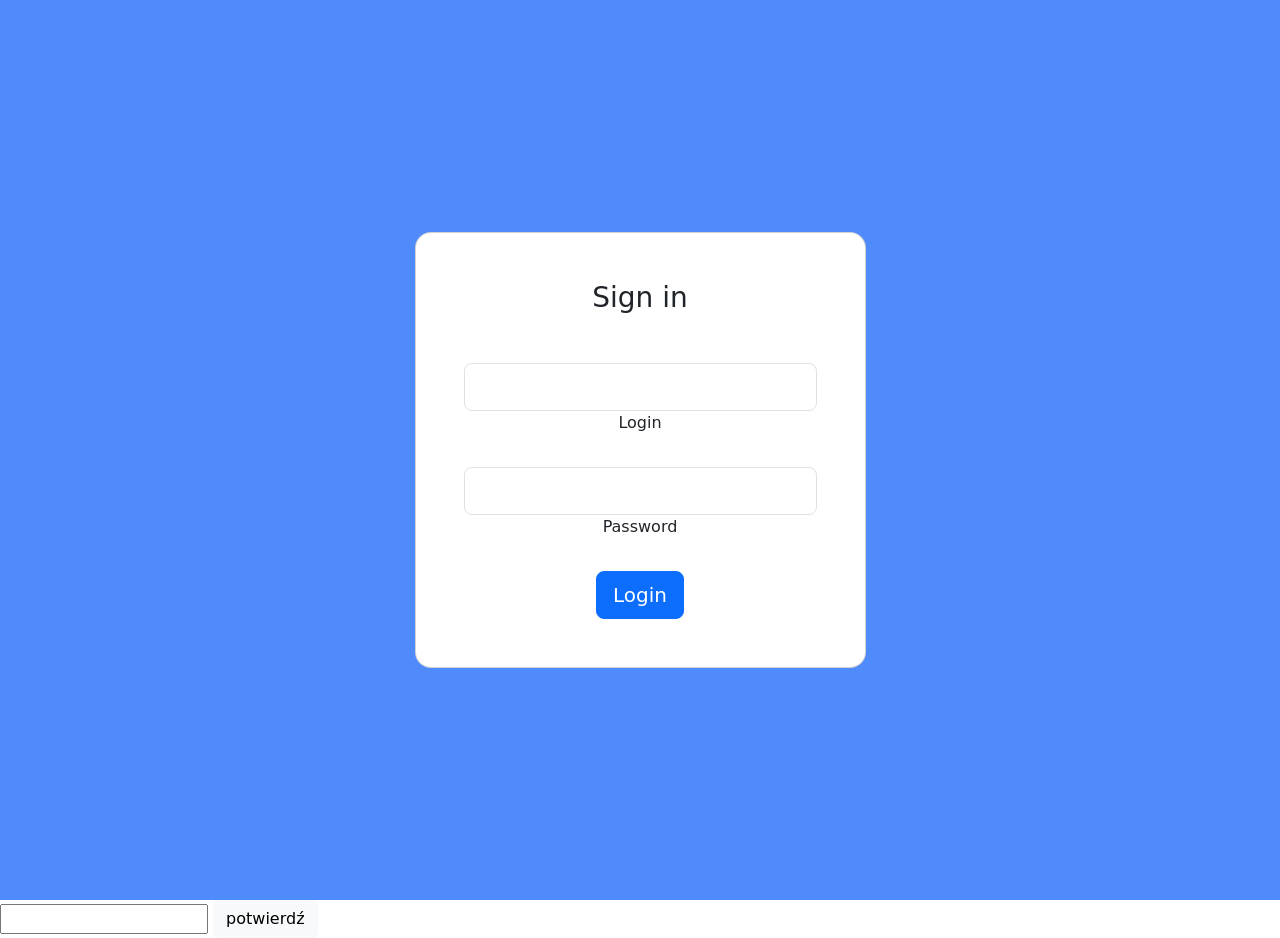
<file: target/classes/templates/login.html>
<!DOCTYPE html>
<html lang="en">
<head>
    <meta charset="UTF-8">
    <title>Title</title>
    <!-- Bootstrap CSS -->
    <link href="https://cdn.jsdelivr.net/npm/bootstrap@5.1.3/dist/css/bootstrap.min.css" rel="stylesheet" integrity="sha384-1BmE4kWBq78iYhFldvKuhfTAU6auU8tT94WrHftjDbrCEXSU1oBoqyl2QvZ6jIW3" crossorigin="anonymous">
    <!-- Static CSS-->
    <link th:href="@{/css/verification.css}" rel="stylesheet" />
</head>
<body>
<section class="vh-100" style="background-color: #508bfc;">
    <div class="container py-5 h-100">
        <div class="row d-flex justify-content-center align-items-center h-100">
            <div class="col-12 col-md-8 col-lg-6 col-xl-5">
                <div class="card shadow-2-strong" style="border-radius: 1rem;">
                    <div class="card-body p-5 text-center">

                        <h3 class="mb-5">Sign in</h3>

                        <div class="form-outline mb-4">
                            <input type="text" id="login" class="form-control form-control-lg" />
                            <label class="form-label" for="login">Login</label>
                        </div>

                        <div class="form-outline mb-4">
                            <input type="password" id="pass" class="form-control form-control-lg" />
                            <label class="form-label" for="pass">Password</label>
                        </div>

                        <button id="buttonSubmit" class="btn btn-primary btn-lg btn-block" type="submit">Login</button>

                    </div>
                </div>
            </div>
        </div>
    </div>
</section>
    <div id="verify">
        <div>
            <input id="verifyCode" />
            <button id="submitVerification" class="btn btn-light" >potwierdź</button>
        </div>
    </div>
    <script>
        var login = document.getElementById("login");
        var pass = document.getElementById("pass");
        var submit = document.getElementById("buttonSubmit");
        var verify = document.getElementById("verify");
        var verifyCode = document.getElementById("verifyCode");
        var submitVerification = document.getElementById("submitVerification");

        var loginRequestId = -1;

        submit.addEventListener('click', () => {
               const xhttp = new XMLHttpRequest();

               xhttp.onload = function() {
                    var json = JSON.parse(this.responseText)
                    if(json['requestId']) {
                        loginRequestId = json['requestId'];
                        verify.style.display = 'block';
                    } else {
                        console.log(json['errorMsg']);
                    }
               }
               xhttp.open("POST", "/auth/login", true);
               xhttp.setRequestHeader("Authentication", login.value + ":" + pass.value);
               xhttp.send();
        });

        submitVerification.addEventListener('click', () => {
            const xhttp = new XMLHttpRequest();
               xhttp.onload = function() {
                    var json = JSON.parse(this.responseText)
                    console.log(json);
                    if(json['verified'] == "true") {
                        window.location = "/client/home";
                    }
               }
               xhttp.open("PUT", "/verification/verify/" + loginRequestId, true);
               xhttp.setRequestHeader("Content-Type", "application/json");
               console.log(JSON.stringify({code:verifyCode.value}))
               xhttp.send(JSON.stringify({code:verifyCode.value}));
        });
    </script>
</body>
</html>
</file>
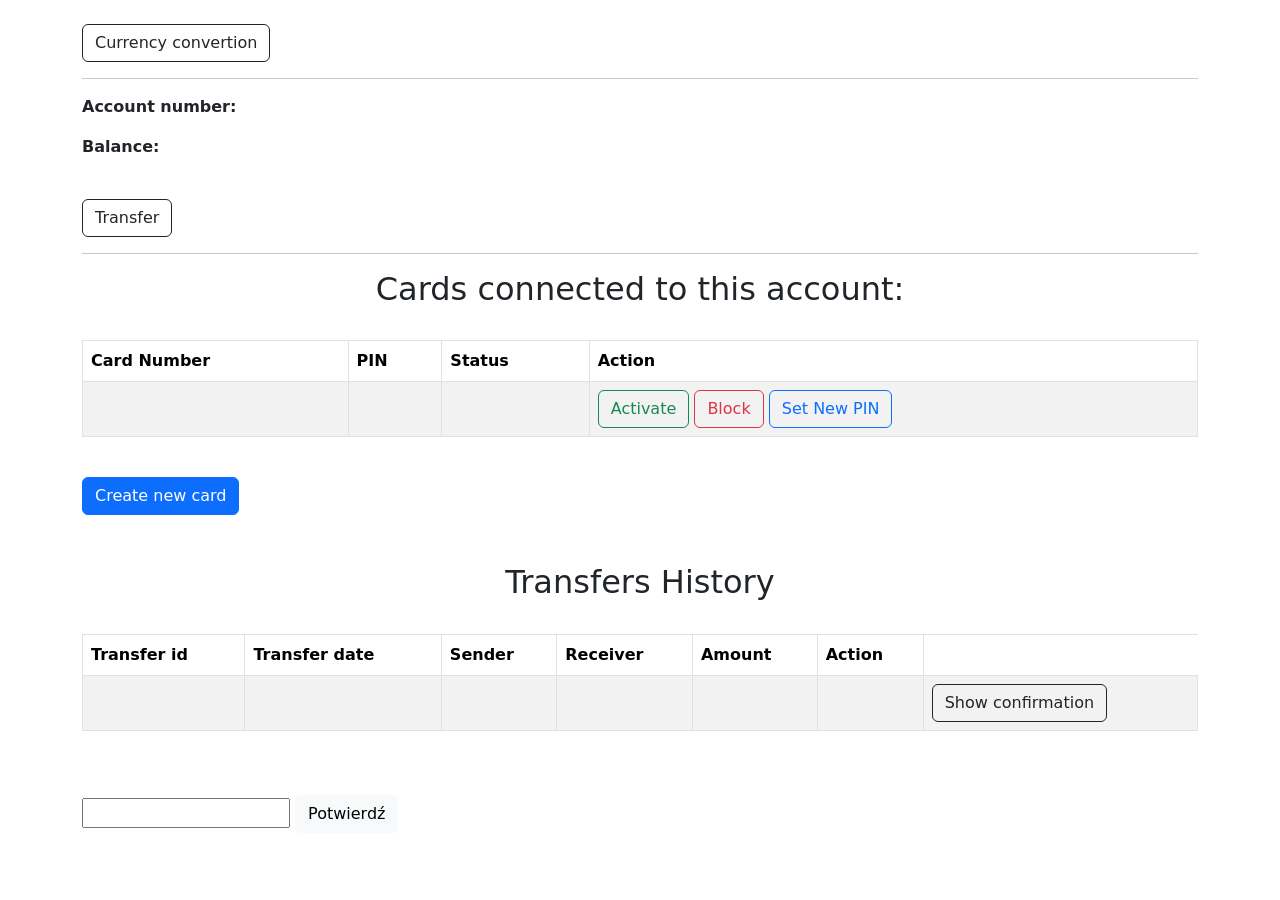
<file: target/classes/templates/client/account.html>
<!DOCTYPE html>
<html lang="en" xmlns:th="http://www.thymeleaf.org">
<head>
    <meta charset="UTF-8">
    <title>Account Details</title>

    <!-- Required meta tags -->
    <meta charset="utf-8">
    <meta name="viewport" content="width=device-width, initial-scale=1">

    <!-- Bootstrap CSS -->
    <link href="https://cdn.jsdelivr.net/npm/bootstrap@5.1.3/dist/css/bootstrap.min.css" rel="stylesheet" integrity="sha384-1BmE4kWBq78iYhFldvKuhfTAU6auU8tT94WrHftjDbrCEXSU1oBoqyl2QvZ6jIW3" crossorigin="anonymous">
    <link th:href="@{/css/verification.css}" rel="stylesheet" />

</head>
<body>
<div class="container">

    <br>
    <a th:href="@{/client/currency/currency-conversion(accountNumber=${account.accountNumber})}">
        <input type="button" class="btn btn-outline-dark" value="Currency convertion">
    </a>
    <hr>
    <p><b>Account number: </b><span th:id="accountNumber" th:text="${account.accountNumber}"></span></p>
    <p><b>Balance: </b><span th:text="${#numbers.formatDecimal(account.balance, 1, 2)} + ' ' + ${account.currency}"></span></p>
    <br>
    <div>
        <a th:href="@{/client/transfer}">
            <input type="button" class="btn btn-outline-dark" value="Transfer"/>
        </a>
    </div>
    <hr>

<!--    Cards connected to account-->
    <th:block th:if="${not #lists.isEmpty(account.cardList)}">

        <h2 class="text-center">Cards connected to this account:</h2>
        <br>
        <table id="cardsTable" class="table table-bordered table-striped">
            <thead class="thead-dark">
            <tr>
                <th>Card Number</th>
                <th>PIN</th>
                <th>Status</th>
                <th>Action</th>
            </tr>
            </thead>
            <tbody>
            <tr th:each="card : ${account.cardList}" class="card-row" th:id="${card.cardNumber}">
                <td th:text="${card.cardNumber}"></td>
                <td th:text="${card.PIN}"></td>
                <td th:text="${card.status.typeName}"></td>
                <td>
<!--                    Activate Card Operation-->
                    <th:block th:if="${card.status.typeName == 'Inactive'}">
                        <a th:href="@{/client/card/activation(cardNumber=${card.cardNumber})}">
                            <input type="button" class="btn btn-outline-success" value="Activate"/>
                        </a>
                    </th:block>
                    <th:block th:if="${card.status.typeName == 'Active'}">
                        <input type="button" class="btn btn-outline-danger" id="block" value="Block">
                        <a th:href="@{/client/card/updateCard(cardNumber=${card.cardNumber})}">
                            <input type="button" class="btn btn-outline-primary" id="newPin" value="Set New PIN">
                        </a>
                    </th:block>
                </td>
            </tr>
            </tbody>
        </table>
    </th:block>

    <br>
    <div>
        <button id="submit" class="btn btn-primary">Create new card</button>
    </div>
    <br>
    <br>
<!--    Transfers-->
    <th:block th:if="${not #lists.isEmpty(assignedTransfers)}">

        <h2 class="text-center">Transfers History</h2>
        <br>
        <table class="table table-bordered table-striped">
            <thead class="thead-dark">
            <tr>
                <th>Transfer id</th>
                <th>Transfer date</th>
                <th>Sender</th>
                <th>Receiver</th>
                <th>Amount</th>
                <th>Action</th>
            </tr>
            </thead>
            <tbody>
                <tr th:each="transfer : ${assignedTransfers}">
                    <td th:text="${transfer.id}"></td>
                    <td th:text="${transfer.transferDate}"></td>
                    <td th:text="${transfer.senderId}"></td>
                    <td th:text="${transfer.receiverId}"></td>

                    <th:block th:if="${account.accountNumber == transfer.senderId}">
                        <td style="color: red" th:text="'-' + ${transfer.amount} + ' ' + ${account.currency}"></td>
                    </th:block>

                    <th:block th:if="${account.accountNumber == transfer.receiverId}">
                        <td style="color: green" th:text="'+' + ${transfer.amount} + ' ' + ${account.currency}"></td>
                    </th:block>

                    <td><a th:href="@{'/api/user/transfer/' + ${transfer.id}}" target="_blank"><input type="button" class="btn btn-outline-dark" value="Show confirmation"/></a></td>
                </tr>
            </tbody>
        </table>
    </th:block>
    <br>
    <br>
    <div id="verify">
        <div>
            <input id="verifyCode" />
            <button id="submitVerification" class="btn btn-light" >Potwierdź</button>
        </div>
    </div>

</div>
</body>
<script>
    let submit = document.getElementById("submit");
    let verify = document.getElementById("verify");
    let verifyCode = document.getElementById("verifyCode");
    let submitVerification = document.getElementById("submitVerification");
    let accountNumber = document.getElementById("accountNumber").innerText;

    let loginRequestId = -1;

    submit.addEventListener('click', () => {
        const xhttp = new XMLHttpRequest();

        xhttp.onload = function() {
            var json = JSON.parse(this.responseText)
            if(json['requestId']) {
                loginRequestId = json['requestId'];
                verify.style.display = 'block';
            } else {
                console.log(json['errorMsg']);
            }
        }
        xhttp.open("POST", "/api/user/card/create", true);
        xhttp.setRequestHeader("Content-Type", "application/json");
        xhttp.send(JSON.stringify({"accountNumber":accountNumber}));
    });

    submitVerification.addEventListener('click', () => {
        const xhttp = new XMLHttpRequest();
        xhttp.onload = function() {
            let json = JSON.parse(this.responseText)
            console.log(json);
            if(json['verified'] == "true") {
                window.location = "/client/account?accountNumber="+accountNumber;
            }
        }
        xhttp.open("PUT", "/verification/verify/" + loginRequestId, true);
        xhttp.setRequestHeader("Content-Type", "application/json");
        console.log(JSON.stringify({code:verifyCode.value}))
        xhttp.send(JSON.stringify({code:verifyCode.value}));
    });

    //Listeners for block card buttons
    const table = document.getElementById("cardsTable");
    const rows = table.getElementsByClassName("card-row");

    Array.from(rows).forEach( e => {
        const cardNumber = e.getAttribute("id");
        const buttons = e.getElementsByTagName("input");
        const blockButton = Array.from(buttons).find(e => e.getAttribute("value") === "Block");

        blockButton.addEventListener('click', () => {
            const xhttp = new XMLHttpRequest();
            xhttp.onload = function(){
                console.log(this.responseText);
                let json = JSON.parse(this.responseText);
                if (json["requestId"]){
                    loginRequestId = json['requestId'];
                    verify.style.display = 'block';
                }else{
                    console.log("Error block button!");
                }
            };
            xhttp.open("PUT", "/api/user/card/block", true);
            xhttp.setRequestHeader("Content-Type", "application/json");
            xhttp.send(JSON.stringify({"cardNumber":cardNumber}));
        });
    })

</script>
</html>
</file>
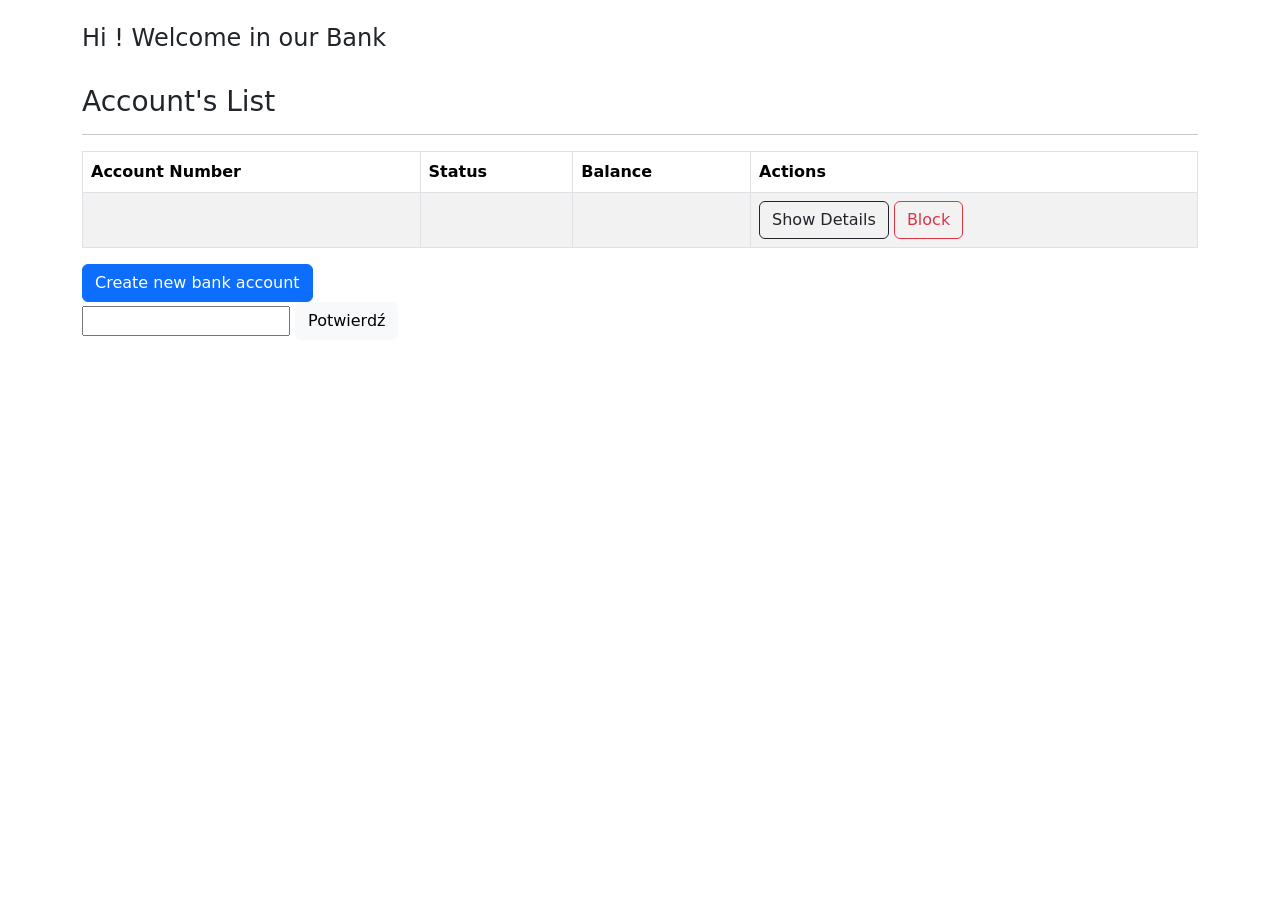
<file: target/classes/templates/client/accounts.html>
<!DOCTYPE html>
<html lang="en" xmlns:th="http://www.thymeleaf.org">
<head>
    <meta charset="UTF-8">
    <title>User Accounts</title>

    <!-- Required meta tags -->
    <meta charset="utf-8">
    <meta name="viewport" content="width=device-width, initial-scale=1">

    <!-- Bootstrap CSS -->
    <link href="https://cdn.jsdelivr.net/npm/bootstrap@5.1.3/dist/css/bootstrap.min.css" rel="stylesheet" integrity="sha384-1BmE4kWBq78iYhFldvKuhfTAU6auU8tT94WrHftjDbrCEXSU1oBoqyl2QvZ6jIW3" crossorigin="anonymous">
    <link th:href="@{/css/verification.css}" rel="stylesheet" />

</head>
<body>
<div class="container">
    <br>
    <h4>Hi <span th:text="${userName}"/>! Welcome in our Bank</h4>

    <br>
    <h3>Account's List</h3>
    <hr>

    <table id="accountsTable" class="table table-bordered table-striped">
        <thead class="thead-dark">
        <tr>
            <th>Account Number</th>
            <th>Status</th>
            <th>Balance</th>
            <th>Actions</th>
        </tr>
        </thead>

        <tbody>
            <tr th:each="account : ${userAccounts}" th:id="${account.accountNumber}" class="account-row">
                <td th:text="${account.accountNumber}"></td>
                <td th:text="${account.status.typeName}"></td>
                <td th:text="${#numbers.formatDecimal(account.balance, 1, 2)} + ' ' + ${account.currency}"></td>
                <td>
<!--                    Show details button-->
                    <a th:href="@{/client/account(accountNumber=${account.accountNumber})}">
                        <input type="button" class="btn btn-outline-dark" value="Show Details"/>
                    </a>
<!--                    Block account button-->
                    <th:block th:if="${account.status.typeName == 'Active'}">
                        <a><input type="button" class="btn btn-outline-danger" value="Block"/></a>
                    </th:block>
                </td>
            </tr>
        </tbody>

    </table>

    <div><button id="submit" class="btn btn-primary">Create new bank account</button></div>

    <div id="verify">
        <div>
            <input id="verifyCode" />
            <button id="submitVerification" class="btn btn-light" >Potwierdź</button>
        </div>
    </div>
</div>
</body>
<script th:src="@{/js/verificationProcess.js}"></script>
<script>
    var submit = document.getElementById("submit");
    var verify = document.getElementById("verify");
    var verifyCode = document.getElementById("verifyCode");
    var submitVerification = document.getElementById("submitVerification");

    var requestId = -1;

    submit.addEventListener('click', () => {
        const xhttp = new XMLHttpRequest();

        xhttp.onload = function() {
            var json = JSON.parse(this.responseText)
            if(json['requestId']) {
                requestId = json['requestId'];
                verify.style.display = 'block';
            } else {
                console.log(json['errorMsg']);
            }
        }
        xhttp.open("POST", "/api/user/accounts", true);
        xhttp.setRequestHeader("Content-Type", "application/json");
        xhttp.send();
    });

    submitVerification.addEventListener('click', () =>
        verificationProcess(verifyCode.value, requestId, "/client/home"));

    //Listeners for block account buttons
    const table = document.getElementById("accountsTable");
    const rows = table.getElementsByClassName("account-row");

    Array.from(rows).forEach( e => {
        const accountNumber = e.getAttribute("id");
        const buttons = e.getElementsByTagName("input");
        const blockButton = Array.from(buttons).find(e => e.getAttribute("value") === "Block");

        blockButton.addEventListener('click', () => {
            const xhttp = new XMLHttpRequest();
            xhttp.onload = function(){
                console.log(this.responseText);
                let json = JSON.parse(this.responseText);
                if (json["requestId"]){
                    requestId = json['requestId'];
                    verify.style.display = 'block';
                }else{
                    console.log("Error block button!");
                }
            };
            xhttp.open("POST", "/api/user/accounts/block", true);
            xhttp.setRequestHeader("Content-Type", "application/json");
            xhttp.send(JSON.stringify({"accountNumber":accountNumber}));
        });
    })
</script>
</html>
</file>
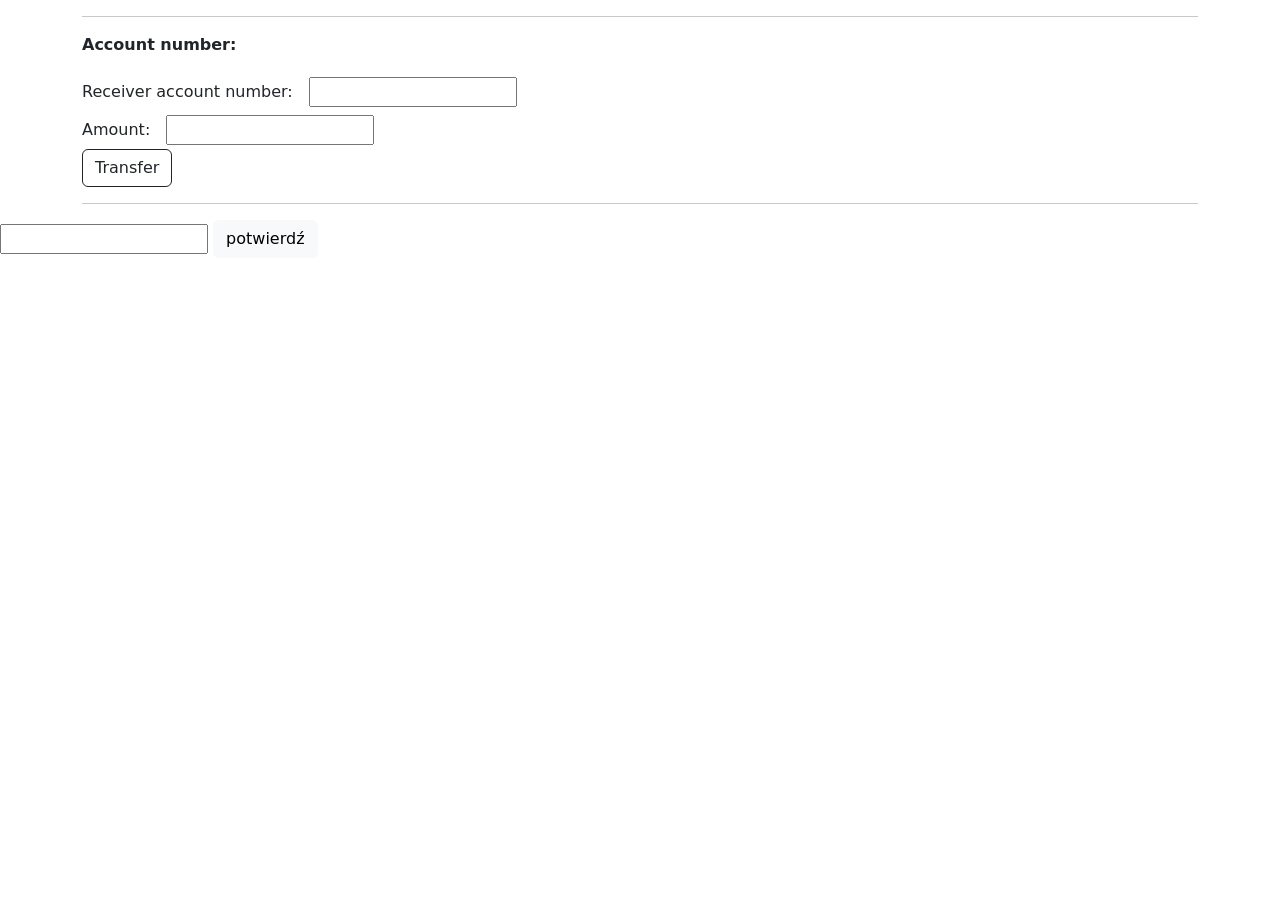
<file: target/classes/templates/client/transfer.html>
<!DOCTYPE html>
<html lang="en" xmlns:th="http://www.thymeleaf.org">
<head>
    <meta charset="UTF-8">
    <title>User Accounts</title>

    <!-- Required meta tags -->
    <meta charset="utf-8">
    <meta name="viewport" content="width=device-width, initial-scale=1">

    <!-- Bootstrap CSS -->
    <link href="https://cdn.jsdelivr.net/npm/bootstrap@5.1.3/dist/css/bootstrap.min.css" rel="stylesheet" integrity="sha384-1BmE4kWBq78iYhFldvKuhfTAU6auU8tT94WrHftjDbrCEXSU1oBoqyl2QvZ6jIW3" crossorigin="anonymous">

    <!-- Static CSS-->
    <link th:href="@{/css/verification.css}" rel="stylesheet" />

</head>
<body>
    <div class="container">
        <hr>
        <p><b>Account number: </b><span id="accountNumber" th:text="${account.accountNumber}"></span></p>
        <div class="row g-3 align-items-center">
            <div class="col-auto">
                <label for="reciever" class="col-form-label">
                    Receiver account number:
                </label>
            </div>
            <div class="col-auto">
                <input type="text" id="reciever"/>
            </div>
        </div>
        <div class="row g-3 align-items-center">
            <div class="col-auto">
                <label for="amount" class="col-form-label">
                    Amount:
                </label>
            </div>
            <div class="col-auto">
                <input type="number" id="amount"/>
            </div>
        </div>

        <div><button id="submit" class="btn btn-outline-dark">Transfer</button></div>
        <hr>
    </div>
    <div id="verify">
        <div>
            <input id="verifyCode" />
            <button id="submitVerification" class="btn btn-light" >potwierdź</button>
        </div>
    </div>
    <script th:src="@{/js/verificationProcess.js}"></script>
    <script>
        var accountNumber = document.getElementById("accountNumber");
        var reciever = document.getElementById("reciever");
        var amount = document.getElementById("amount");
        var submit = document.getElementById("submit");
        var verify = document.getElementById("verify");
        var verifyCode = document.getElementById("verifyCode");
        var submitVerification = document.getElementById("submitVerification");

        var requestId = -1;

        submit.addEventListener('click', () => {
               const xhttp = new XMLHttpRequest();

               xhttp.onload = function() {
                    var json = JSON.parse(this.responseText)
                    if(json['requestId']) {
                        requestId = json['requestId'];
                        verify.style.display = 'block';
                    } else {
                        console.log(json['errorMsg']);
                    }
               }
               xhttp.open("POST", "/api/user/transfer", true);
               xhttp.setRequestHeader("Content-Type", "application/json");
               xhttp.send(JSON.stringify({"accountNumber":accountNumber.innerHTML, "reciever":reciever.value, "amount":amount.value}));
        });

        submitVerification.addEventListener('click', () => verificationProcess(verifyCode.value, requestId, "/client/home"));
    </script>
</body>
</html>
</file>
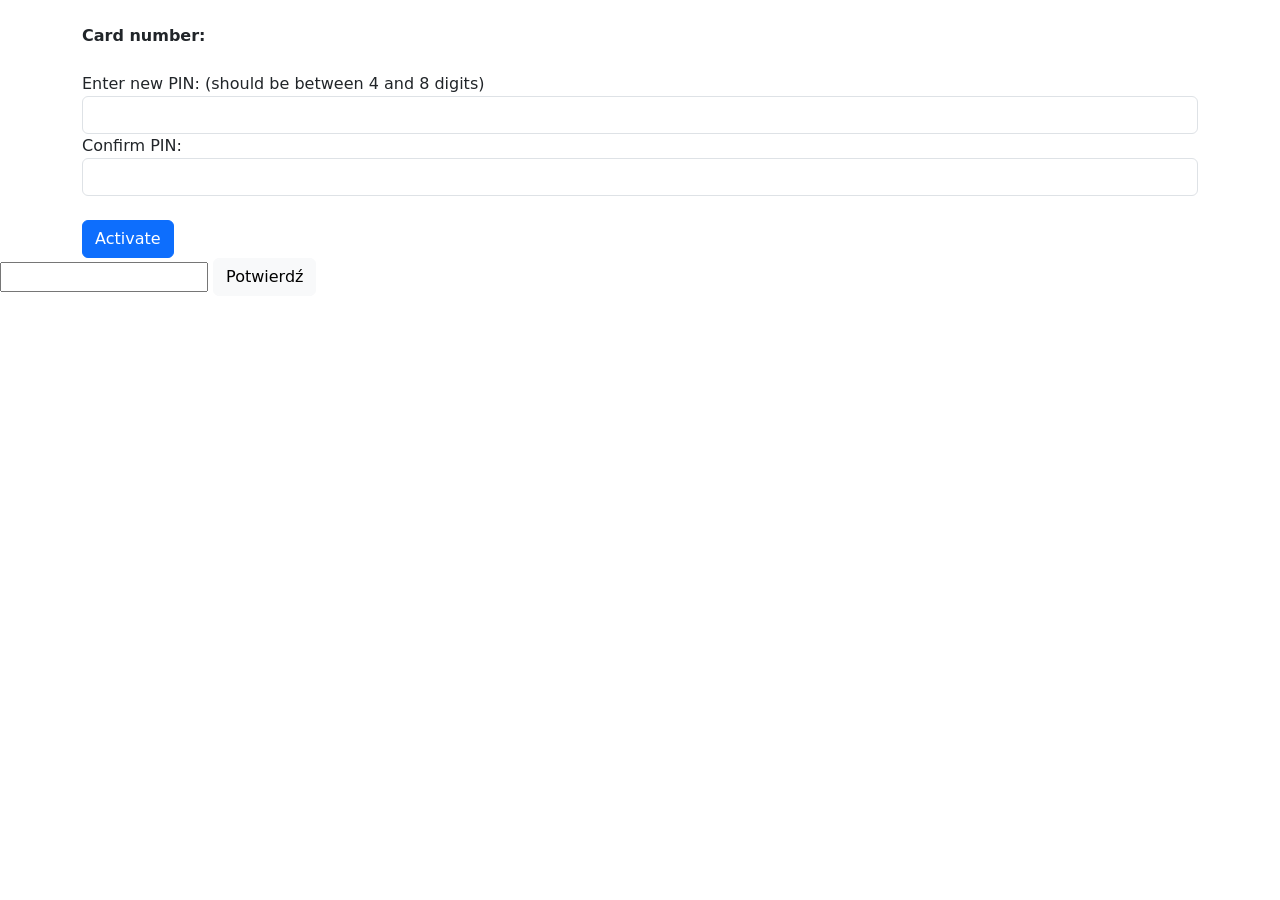
<file: src/main/resources/templates/client/cardActivation.html>
<!DOCTYPE html>
<html lang="en" xmlns:th="http://www.thymeleaf.org">
<head>
    <meta charset="UTF-8">
    <title>Card Activation</title>

    <!-- Required meta tags -->
    <meta name="viewport" content="width=device-width, initial-scale=1">

    <!-- Bootstrap CSS -->
    <link href="https://cdn.jsdelivr.net/npm/bootstrap@5.1.3/dist/css/bootstrap.min.css" rel="stylesheet" integrity="sha384-1BmE4kWBq78iYhFldvKuhfTAU6auU8tT94WrHftjDbrCEXSU1oBoqyl2QvZ6jIW3" crossorigin="anonymous">
    <link th:href="@{/css/verification.css}" rel="stylesheet" />
</head>
<body>
<div class="container">
    <div>
        <input type="hidden" th:value="${accountNumberSession.value}" id="hiddenAccountNumber">
        <br>
        <div class="form-group" id="cardNumber">
            <b>Card number: </b><span th:text="${card.cardNumber}" id="cardId"></span>
        </div>
        <br>
        <div class="form-group">
            <label for="pin1">Enter new PIN: (should be between 4 and 8 digits)</label>
            <input type="number" class="form-control" id="pin1">
        </div>
        <div class="form-group">
            <label for="pin2">Confirm PIN:</label>
            <input type="number" class="form-control" id="pin2">
        </div>
        <br>
        <input type="button" class="btn btn-primary" id="activation" value="Activate">
    </div>
</div>
<div id="verify">
    <div>
        <input id="verifyCode" />
        <button id="submitVerification" class="btn btn-light" >Potwierdź</button>
    </div>
</div>
<script th:src="@{/js/verificationProcess.js}"></script>
<script>
    let cardNumber = document.getElementById("cardId").textContent;
    let pin1 = document.getElementById("pin1");
    let pin2 = document.getElementById("pin2");
    let submit = document.getElementById("activation");
    let verify = document.getElementById("verify");
    let verifyCode = document.getElementById("verifyCode");
    let submitVerification = document.getElementById("submitVerification");
    let handledAccountNumber = document.getElementById("hiddenAccountNumber").value;

    submit.addEventListener('click', () => {
        if (!(pin1.value.length >= 4 && pin1.value.length <= 8)){
            alert("Please enter only digits in range between 4 and 8!")
            return;
        }
        if(pin1.value !== pin2.value){
            alert("Enter same PIN codes!")
            return;
        }

        const xhttp = new XMLHttpRequest();

        xhttp.onload = function() {
            var json = JSON.parse(this.responseText)
            if(json['requestId']) {
                requestId = json['requestId'];
                verify.style.display = 'block';
            } else {
                console.log(json['errorMsg']);
            }
        }
        xhttp.open("PUT", "/api/user/card/activate", true);
        xhttp.setRequestHeader("Content-Type", "application/json");
        xhttp.send(JSON.stringify({"cardNumber":cardNumber, "pin":pin1.value}));
    });

    submitVerification.addEventListener('click', () => verificationProcess(verifyCode.value, requestId, "/client/account?accountNumber="+handledAccountNumber));

</script>


</body>
</html>
</file>
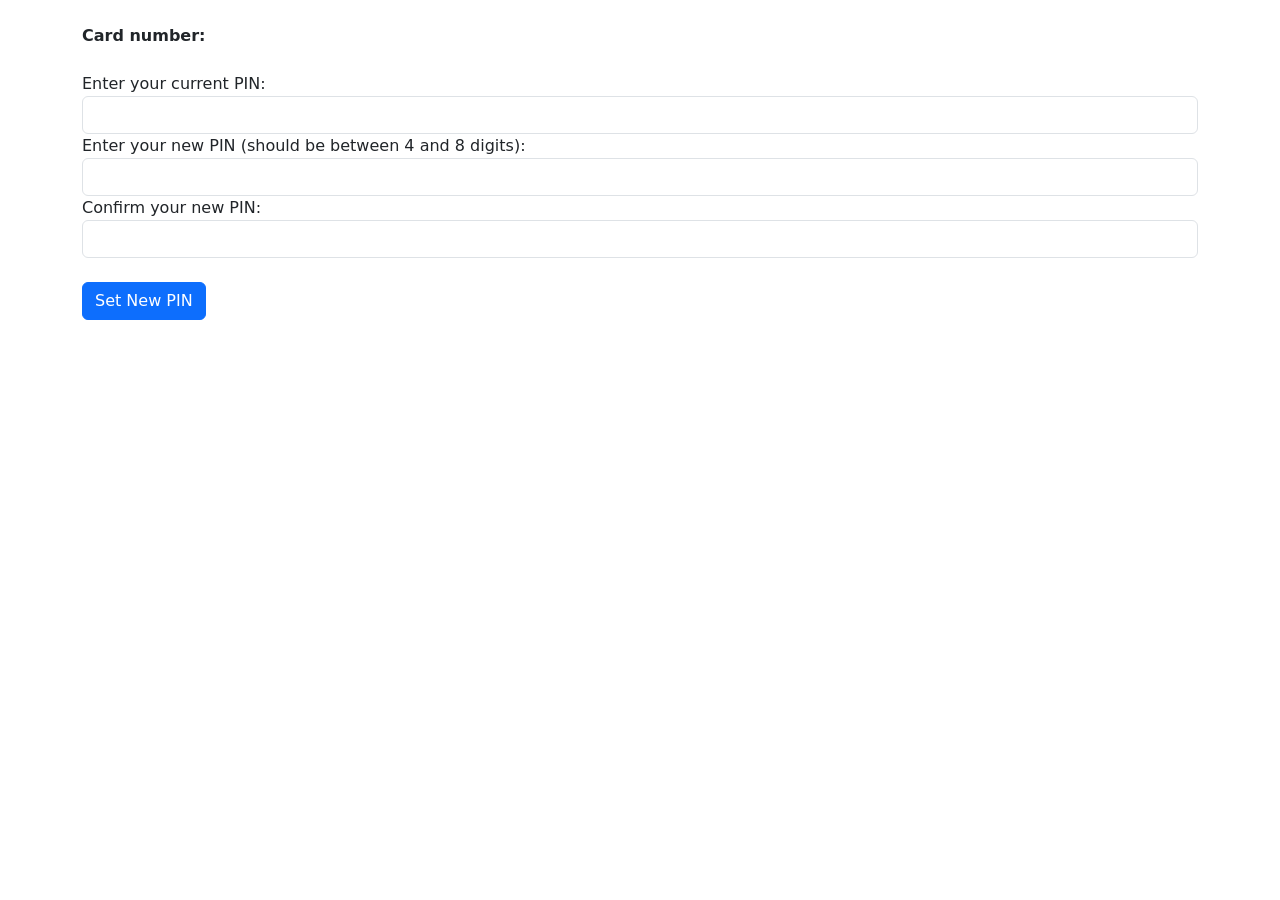
<file: src/main/resources/templates/client/cardSetNewPIN.html>
<!DOCTYPE html>
<html lang="en" xmlns:th="http://www.thymeleaf.org">
<head>
    <meta charset="UTF-8">
    <title>Card Activation</title>

    <!-- Required meta tags -->
    <meta name="viewport" content="width=device-width, initial-scale=1">

    <!-- Bootstrap CSS -->
    <link href="https://cdn.jsdelivr.net/npm/bootstrap@5.1.3/dist/css/bootstrap.min.css" rel="stylesheet" integrity="sha384-1BmE4kWBq78iYhFldvKuhfTAU6auU8tT94WrHftjDbrCEXSU1oBoqyl2QvZ6jIW3" crossorigin="anonymous">
    <link th:href="@{/css/verification.css}" rel="stylesheet" />
</head>
<body>
<div class="container">
    <div>
        <input type="hidden" th:value="${accountNumberSession.value}" id="hiddenAccountNumber">
        <br>
        <div class="form-group" id="cardNumber">
            <b>Card number: </b><span th:text="${card.cardNumber}" id="cardId"></span>
        </div>
        <br>
        <div class="form-group">
            <label for="oldPIN">Enter your current PIN:</label>
            <input type="number" class="form-control" id="oldPIN">
        </div>
        <div class="form-group">
            <label for="newPin1">Enter your new PIN (should be between 4 and 8 digits):</label>
            <input type="number" class="form-control" id="newPin1">
        </div>
        <div class="form-group">
            <label for="newPin2">Confirm your new PIN:</label>
            <input type="number" class="form-control" id="newPin2">
        </div>
        <br>
        <input type="button" class="btn btn-primary" id="submit" value="Set New PIN">
    </div>
</div>
<script>
    let cardNumber = document.getElementById("cardId").textContent;
    let oldPIN = document.getElementById("oldPIN");
    let newPin1 = document.getElementById("newPin1");
    let newPin2 = document.getElementById("newPin2");
    let submit = document.getElementById("submit");
    let handledAccountNumber = document.getElementById("hiddenAccountNumber").value;

    submit.addEventListener('click', () => {
        if(newPin1.value !== newPin2.value){
            alert("Enter same new PIN codes!")
            return;
        }

        const xhttp = new XMLHttpRequest();
        xhttp.onload = function() {
            let json = JSON.parse(this.responseText)
            if(json["response"] === "200") {
                alert("Pin changed successfully!")
                window.location = "/client/account?accountNumber="+handledAccountNumber;
            } else {
                alert("Something went wrong!!!")
                document.location.reload(true)
            }
        }
        xhttp.open("PUT", "/api/user/card/setNewPin", true);
        xhttp.setRequestHeader("Content-Type", "application/json");
        xhttp.send(JSON.stringify({"cardNumber":cardNumber, "passedPIN":oldPIN.value, "newPIN":newPin1.value}));
    });

</script>


</body>
</html>
</file>
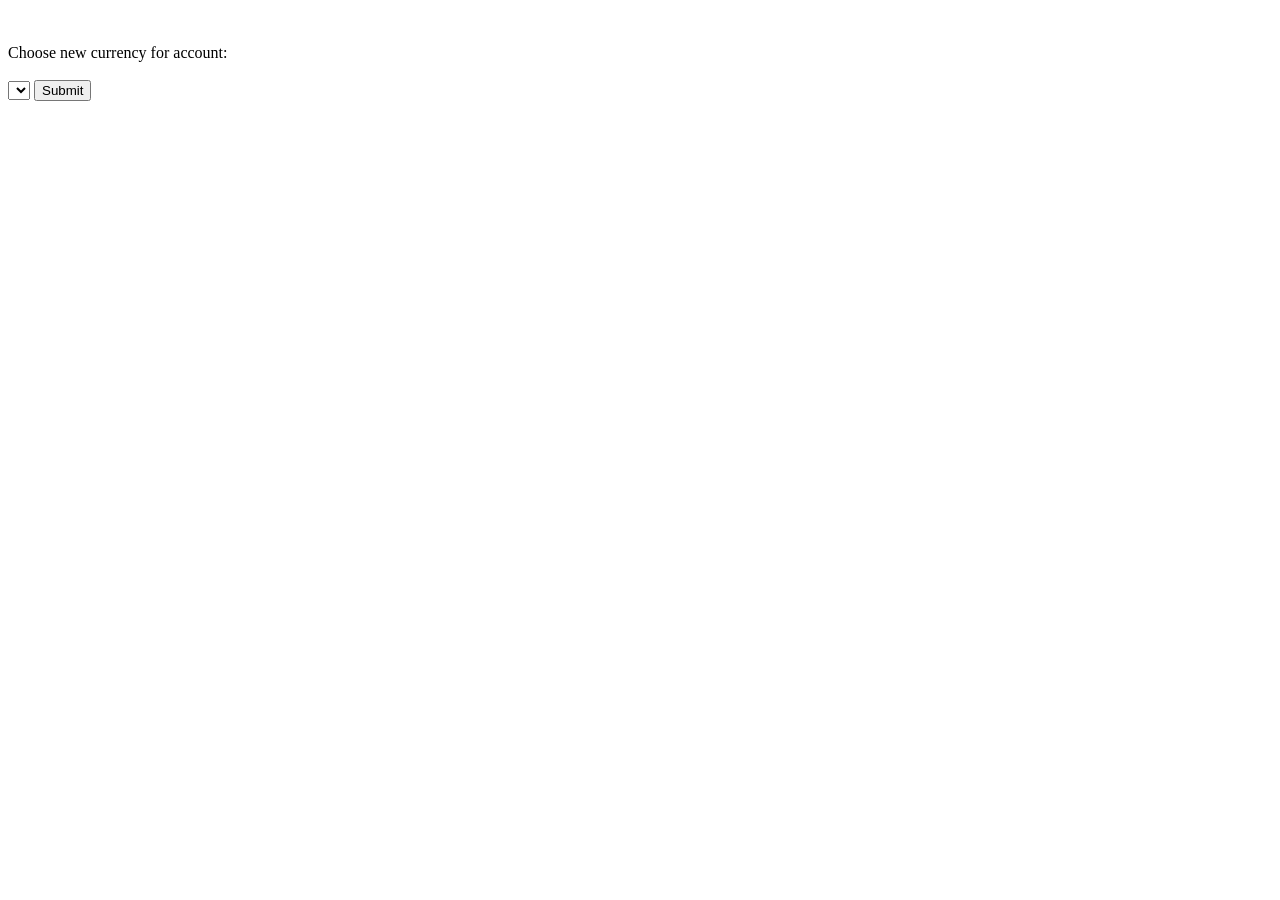
<file: src/main/resources/templates/client/currency-conversion.html>
<!DOCTYPE html>
<html lang="en" xmlns:th="http://www.w3.org/1999/html">
<head>
    <meta charset="UTF-8">
    <title>Currency Convertion</title>
</head>
<body>
    <th:p th:text="'For this bank account current currency is: ' + ${currentCurrency.value}"></th:p>
    <br>
    <form th:action="@{/client/currency/processing(accountNumber=${accountNumber})}" th:method="put">
        <br>
        <label>Choose new currency for account: </label>
        <br>
        <br>
        <select th:field="${currentCurrency.value}">
            <th:block th:object="${currencies}" >
                <option th:each="item : ${currencies}" th:value="${item}" th:text="${item}"></option>
            </th:block>
        </select>
        <input type="submit" th:value="Convert">
    </form>
</body>
</html>
</file>
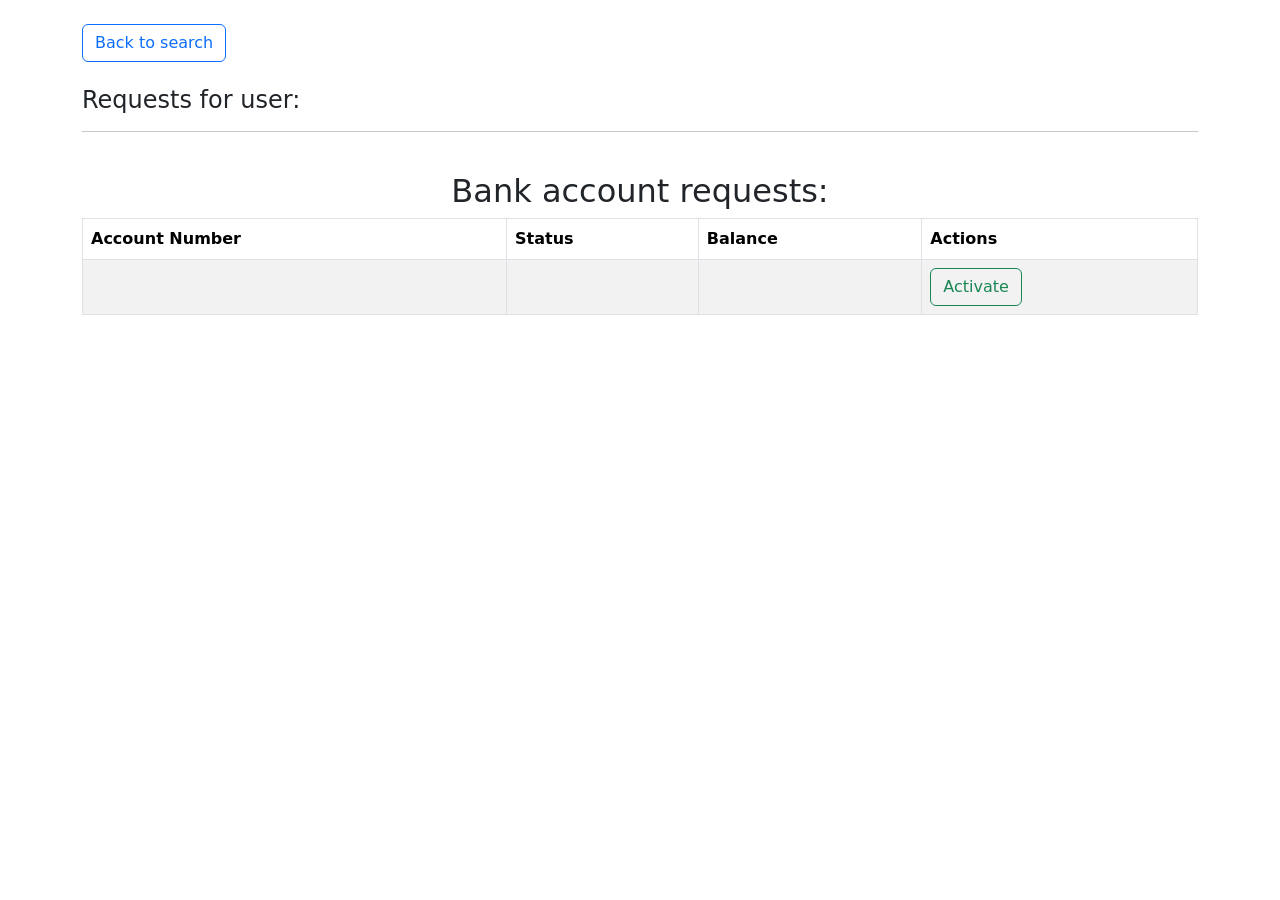
<file: src/main/resources/templates/employee/accounts.html>
<!DOCTYPE html>
<html lang="en">
<head>
    <meta charset="UTF-8">
    <title>Management</title>
    <link href="https://cdn.jsdelivr.net/npm/bootstrap@5.1.3/dist/css/bootstrap.min.css" rel="stylesheet" integrity="sha384-1BmE4kWBq78iYhFldvKuhfTAU6auU8tT94WrHftjDbrCEXSU1oBoqyl2QvZ6jIW3" crossorigin="anonymous">
    <link th:href="@{/css/verification.css}" rel="stylesheet" />
</head>
<body>
<div class="container">
    <br>
    <a th:href="@{/employee/search}"><input type="button" class="btn btn-outline-primary" value="Back to search"/></a>
    <br>
    <br>
    <h4>Requests for user: <span th:text="${username.value}"></span></h4>
    <hr>
    <br>

    <h2 class="text-center">Bank account requests:</h2>
    <table class="table table-bordered table-striped">
        <thead class="thead-dark">
        <tr>
            <th>Account Number</th>
            <th>Status</th>
            <th>Balance</th>
            <th>Actions</th>
        </tr>
        </thead>

        <tbody>
        <tr th:each="account : ${userAccounts}">
            <td th:text="${account.accountNumber}"></td>
            <td th:text="${account.status.typeName}"></td>
            <td th:text="${#numbers.formatDecimal(account.balance, 1, 2)} + ' ' + ${account.currency}"></td>
            <td><a th:href="@{/employee/accounts/activation(user=${username.value}, accountNumber=${account.accountNumber})}"><input type="button" class="btn btn-outline-success" value="Activate"/></a></td>
        </tr>
        </tbody>

    </table>
</div>
</body>
</html>
</file>
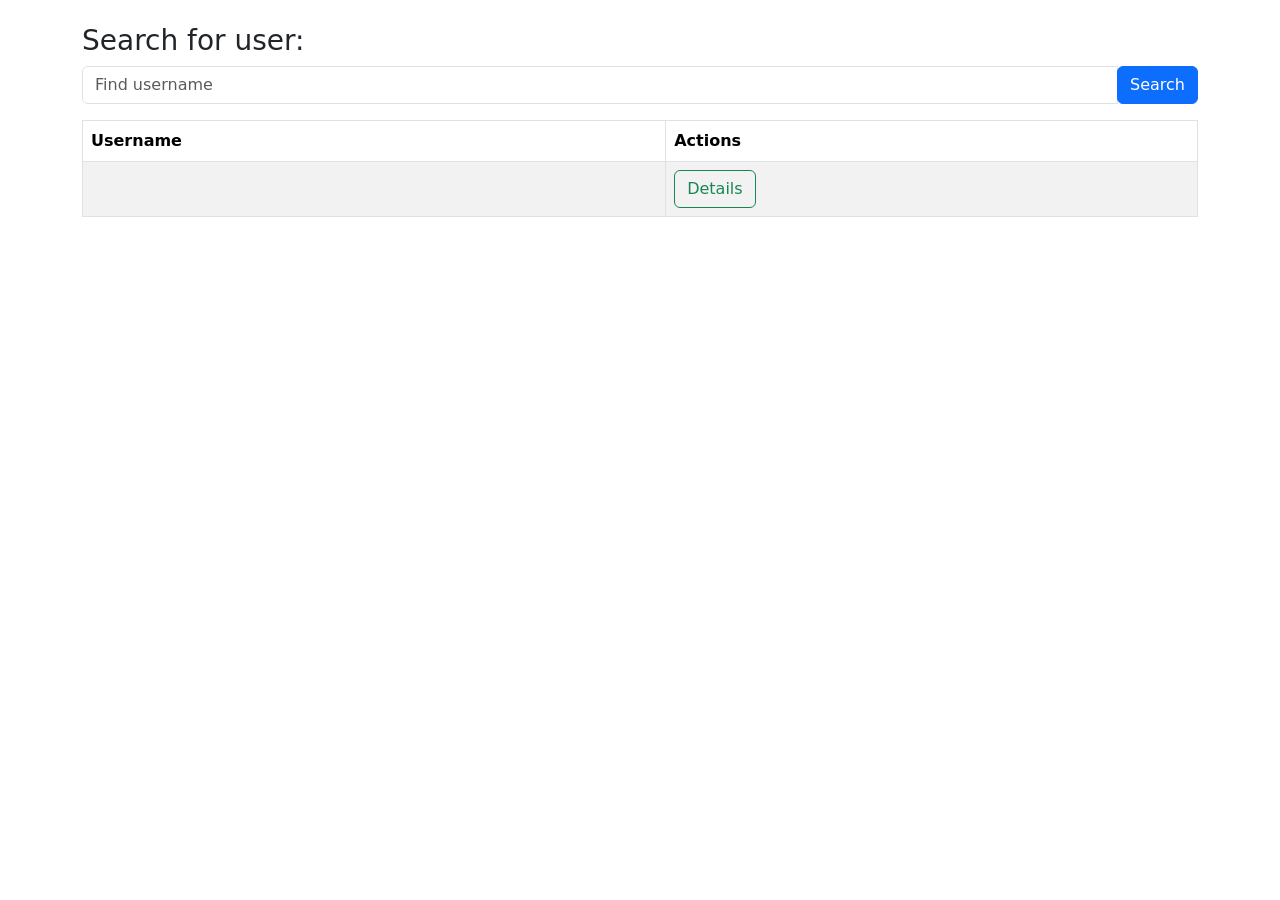
<file: src/main/resources/templates/employee/search.html>
<!DOCTYPE html>
<html lang="en" xmlns:th="http://www.thymeleaf.org">
<head>
    <meta charset="UTF-8">
    <title>Search for user..</title>
    <link href="https://cdn.jsdelivr.net/npm/bootstrap@5.1.3/dist/css/bootstrap.min.css" rel="stylesheet" integrity="sha384-1BmE4kWBq78iYhFldvKuhfTAU6auU8tT94WrHftjDbrCEXSU1oBoqyl2QvZ6jIW3" crossorigin="anonymous">
</head>
<body>
    <div class="container">
        <br>
        <h3>Search for user:</h3>
        <form method="get" action="">
            <div class="input-group mb-3">
                <input type="text" name="search" class="form-control" placeholder="Find username" aria-label="Find username" aria-describedby="basic-addon2">
                <div class="input-group-append">
                    <button class="btn btn-primary" type="submit">Search</button>
                </div>
            </div>
        </form>

        <table class="table table-bordered table-striped">
            <thead class="thead-dark">
            <tr>
                <th>Username</th>
                <th>Actions</th>
            </tr>
            </thead>

            <th:block th:if="${not #lists.isEmpty(users)}">
                <tbody>
                    <tr th:each="user : ${users}">
                        <td th:text="${user.login}"></td>
                        <td>
                            <a th:href="@{/employee/accounts(user=${user.login})}">
                                <input type="button" class="btn btn-outline-success" value="Details"/>
                            </a>
                        </td>
                    </tr>
                </tbody>
            </th:block>
        </table>
    </div>
</body>
</html>
</file>
